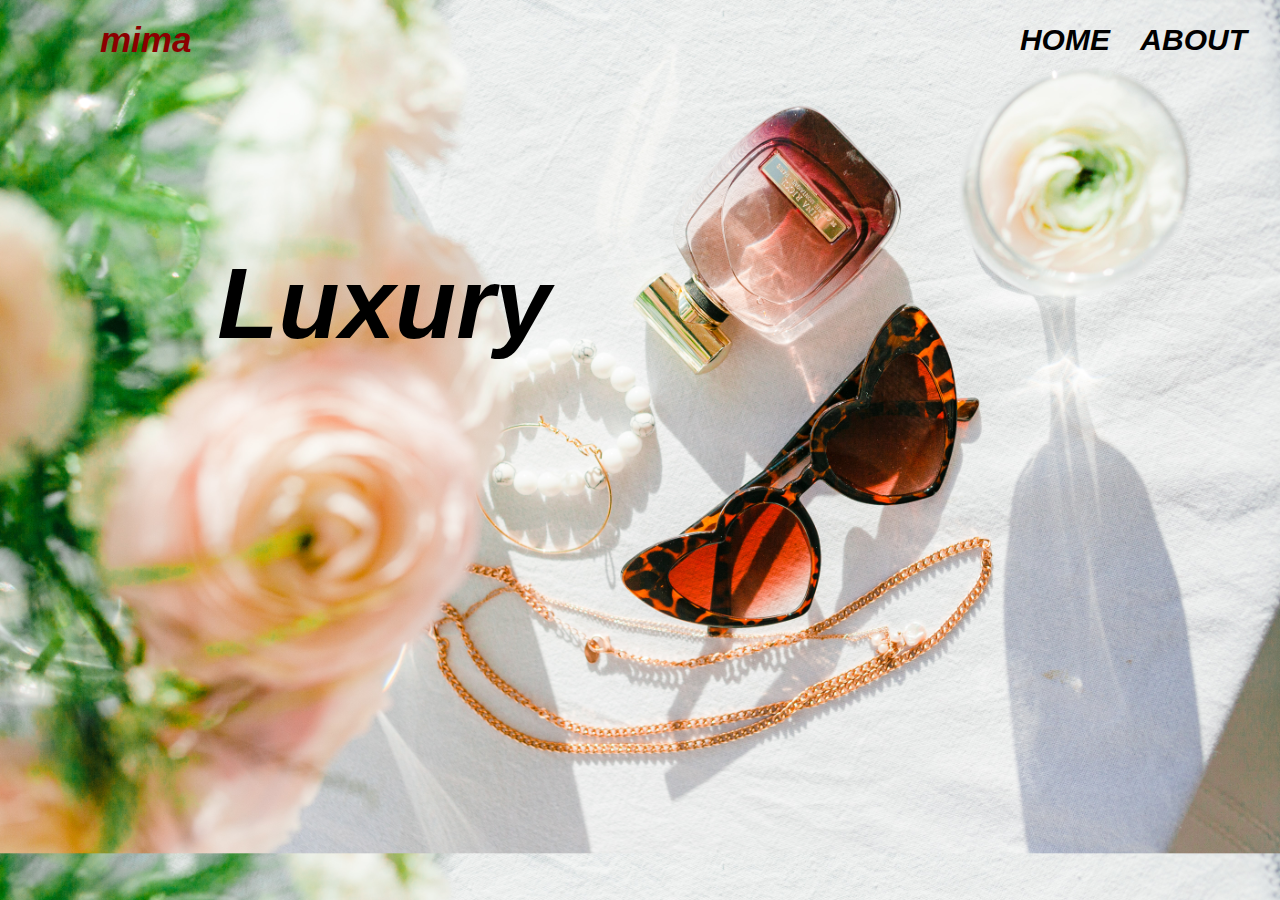
<file: index.html>
<!DOCTYPE html>
<html lang="en">
<head>
    <meta charset="UTF-8">
    <meta http-equiv="X-UA-Compatible" content="IE=edge">
    <meta name="viewport" content="width=device-width, initial-scale=1.0">
    <title>Naima's world</title>
    <link rel="stylesheet" href="style.css">
</head>
<body>
        <div class="container">
            <nav>
                <label class="logo">mima</label>
            <ul>
                <li><a href="index.html">Home</a></li>
                <li><a href="about.html">About</a></li>
            </ul>
        
        </nav>
    </div>
        <h1>Luxury</h1>
</body>
</html>
</file>
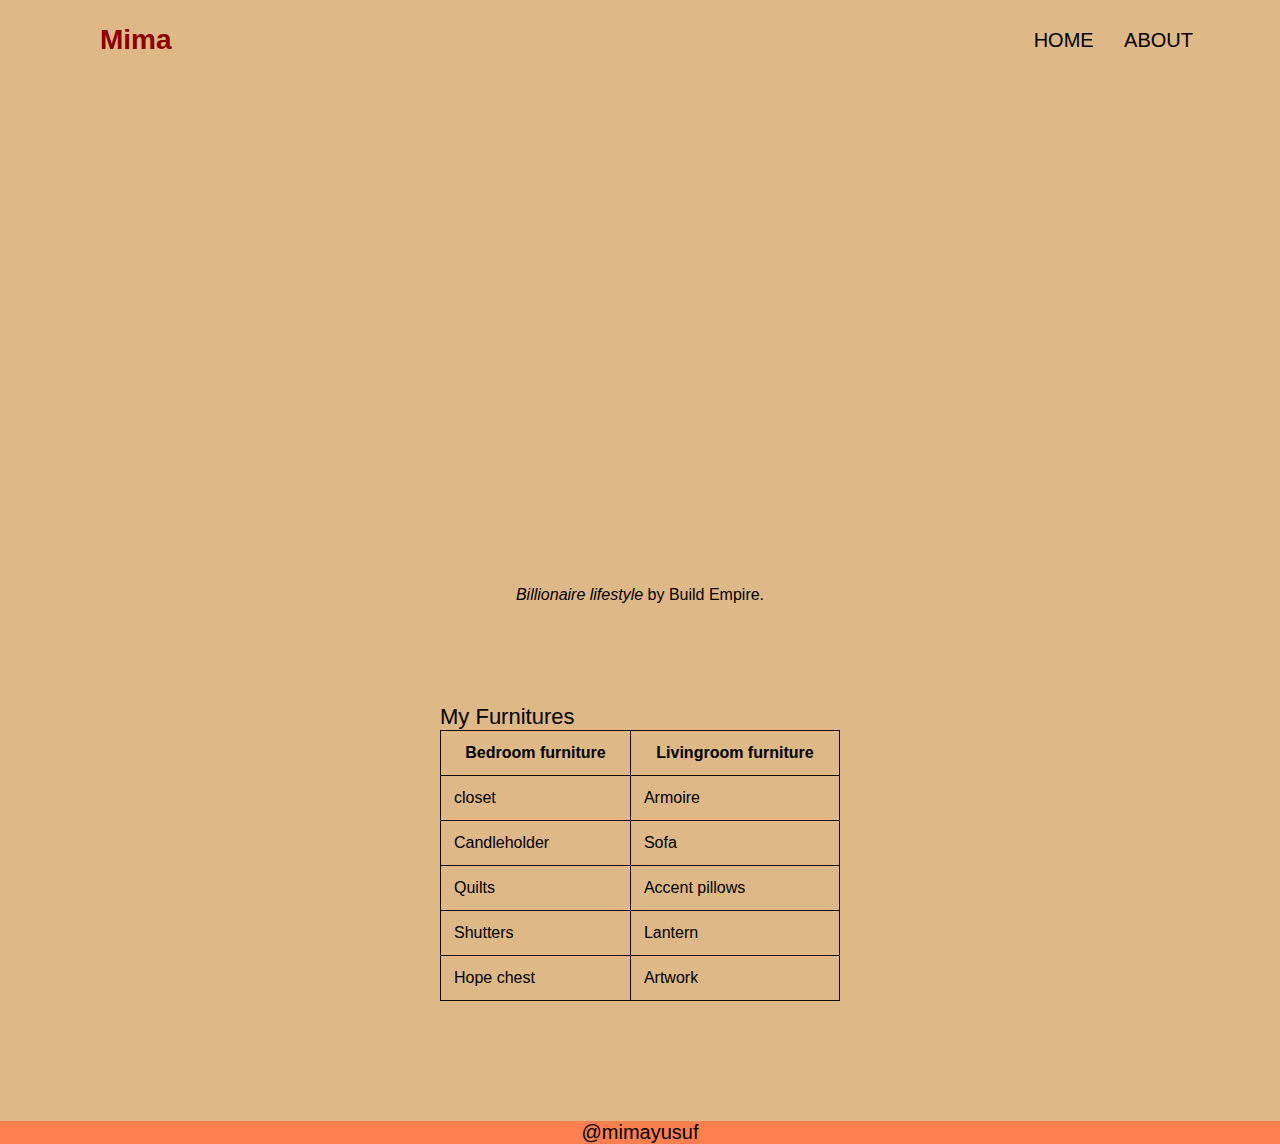
<file: about.html>
<!DOCTYPE html>
<html lang="en">
<head>
    <meta charset="UTF-8">
    <meta http-equiv="X-UA-Compatible" content="IE=edge">
    <meta name="viewport" content="width=device-width, initial-scale=1.0">
    <title>Document</title>
    <link rel="stylesheet" href="about.css">
</head>
<body>
    <div class="container">
           
        <nav>
            <label class="logo">Mima</label>
        <ul>
            <li><a href="index.html">Home</a></li>
            <li><a href="about.html">About</a></li>
        </ul>
    
    </nav>
</div>
<div class="clip">
    <iframe width="1100" height="500" src="https://www.youtube.com/embed/8lNHOhJn5kw" title="YouTube video player" frameborder="0" allow="accelerometer; autoplay; clipboard-write; encrypted-media; gyroscope; picture-in-picture" allowfullscreen></iframe>
    <p><cite>Billionaire lifestyle</cite> by Build Empire.</p>
</div>
<div id="container">
    <div id="main">
<table>
    <caption>My Furnitures</caption>
    <tr>
        <th>Bedroom furniture</th>
        <th>Livingroom furniture</th>
    </tr>
    <tr>
        <td>closet</td>
        <td>Armoire</td>
        <tr>
        </tr>
        <td>Candleholder</td>
        <td>Sofa</td>
        </tr>
        <tr>
        <td>Quilts</td>
       <td>Accent pillows</td>
        </tr>
        <tr>
        <td>Shutters</td>
        <td>Lantern</td>
        </tr>
        <tr>
        <td>Hope chest</td>
        <td>Artwork</td>
        </tr>
</table>
</div>
    </div>
    <div>
    <footer id="footer">
        <ul>
            <li><a href="about.html"></a>@mimayusuf</li>
        </ul>
        </div>
    </footer>
</body>
</html>
</file>
<file: style.css>
*{
    padding: 0;
    margin: 0;
    text-decoration: none;
    list-style-type: none;
    box-sizing: border-box;
}
body{
    background-image: url(elena-popova-cYh9Fj9WWKI-unsplash.jpg);
    background-size: cover;
    font-family: -apple-system, BlinkMacSystemFont, 'Segoe UI', Roboto, Oxygen, Ubuntu, Cantarell, 'Open Sans', 'Helvetica Neue', sans-serif;
    font-style: oblique;
}
h3{
    color: coral;
    font-size: 35px;
    font-weight: bold;
    line-height: 80px;
}

.container nav{
    height: 80px;
    width: 100%;
}
nav ul{
    float: right;
    margin-right: 20px;
}
nav ul li {
    display: inline-block;
    line-height: 80px;

}
nav ul li a{
    color: black;
    font-size: 30px;
    font-weight: bold;
    padding: 7px 13px;
    border-radius: 3px;
    text-transform: uppercase;
}
a:hover{
    background: coral;
    transition: .5s;
}
label.logo{
     color: darkred;
    font-size: 35px;
    line-height: 80px;
    padding: 0 100px;
    font-weight: bold;
}

h1{
    text-align: center;
    padding-top:13%;
    margin-right: 40%;
    font-size: 100px;
    font-style: oblique;
}
</file>
<file: about.css>
*{
    padding: 0;
    margin: 0;
    text-decoration: none;
    list-style-type: none;
    box-sizing: border-box;
}
body{
    background-color: burlywood;
    font-family: -apple-system, BlinkMacSystemFont, 'Segoe UI', Roboto, Oxygen, Ubuntu, Cantarell, 'Open Sans', 'Helvetica Neue', sans-serif;
}

.container nav{
    height: 80px;
    width: 100%;
}
nav ul{
    float: right;
    margin-right: 74px;
}
nav ul li {
    display: inline-block;
    line-height: 80px;

}
nav ul li a{
    color: black;
    font-size: 20px;
    padding: 7px 13px;
    border-radius: 3px;
    text-transform: uppercase;
}
a:hover{
    background: coral;
    transition: .5s;
}
label.logo{
    color: rgb(139, 0, 0);
    font-size: 28px;
    line-height: 80px;
    padding: 0 100px;
    font-weight: bold;
}
.clip{
    text-align: center;
}
table{
    width: 400px;
    margin-left: 440px;
    margin-bottom: 100px;
    margin-top: 100px;
    
}
caption{
    text-align: left;
    font-size: 22px;
    
    
}
table, th, td {
    border: 1px solid rgb(14, 12, 12);
    border-collapse: collapse;
}

th, td{
    padding: 13px;
}

#container{
    min-height: 100%;
}
#main{
    overflow: auto;
}
footer{
    background-color: coral;
    position: relative;
    height: 23px;
    margin-top: 20px;
    clear: both;
    text-align: center;
    font-size: 20px;
}
</file>
